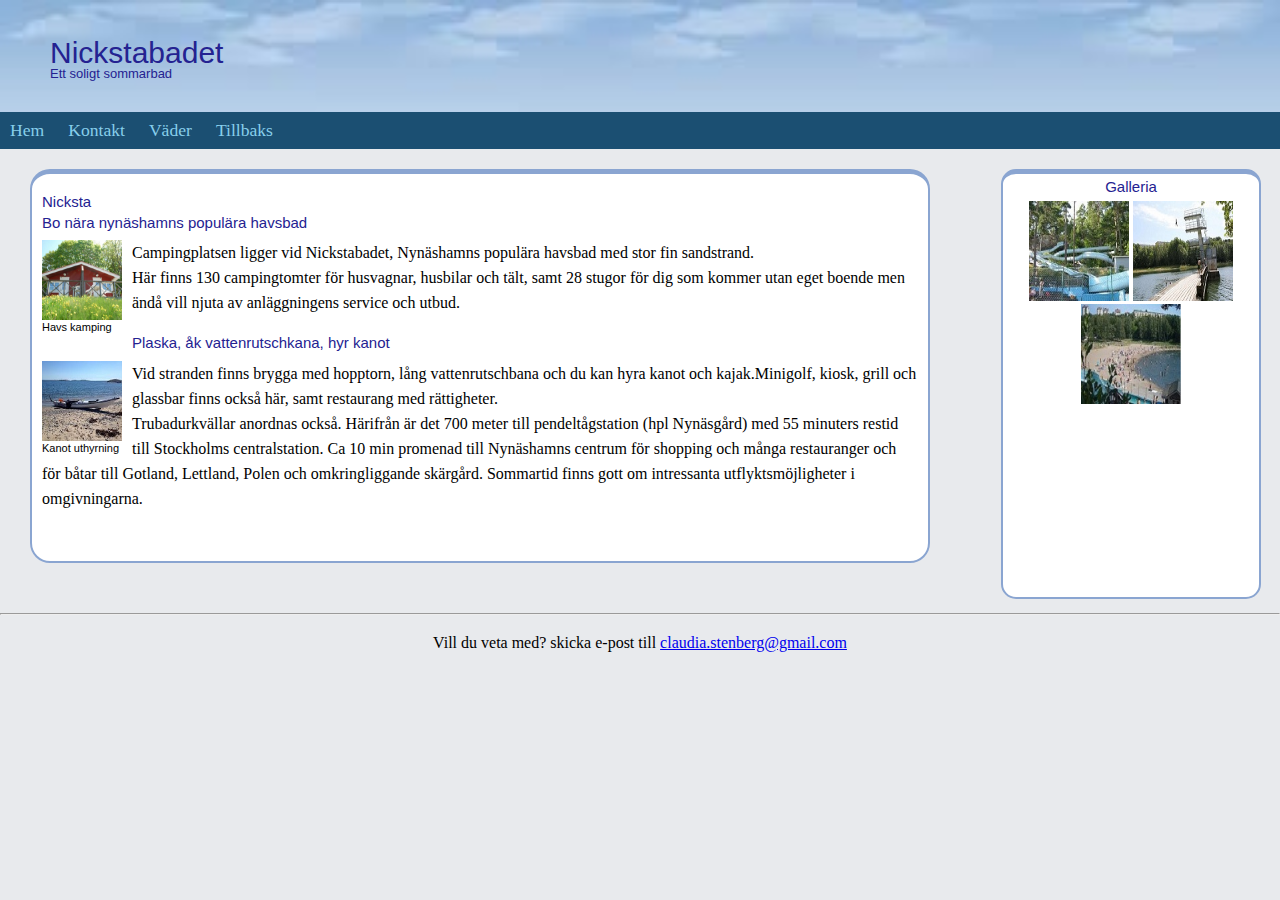
<file: dump/index.html>
<!DOCTYPE html>
<html lang="en">
<head>
<meta charset="utf-8">
<meta name="viewport" content="width=device-width, initial-scale=1.0">
<link rel="stylesheet" href="../styles/general.css">
<title>Nickstabadet</title>
</head>
    
<body>
   <section>
  <header class="nickstabadet">
        <h1>Nickstabadet</h1>
      <p>Ett soligt sommarbad</p>
    </header>

    <nav>
        <ul>
        <li><a href="index.html">Hem</a></li>
        <li><a href="contact.html">Kontakt</a></li>
        <li><a href="status.html">Väder</a></li>
        <li><a href="#Tillbaks">Tillbaks</a></li>
        </ul>
    </nav>
    <article class="galleria">
    <h2>Galleria</h2>
    <figure>
        <img alt="vattenpark" src="../assets/images/galleria/waterpark.jpg" width="100" height="100">
        <img alt="vattentorn" src="../assets/images/galleria/tower.jpg" width="100" height="100">
        <img alt="beach" src="../assets/images/galleria/beach.jpg" width="100" height="100">
        <figcaption>
        </figcaption>
        </figure>
    </article>
    <article class="nicksta">
       
        <header>
          <h2>Nicksta</h2>
        <h4>Bo nära nynäshamns populära havsbad</h4>  
        </header>
        <figure>
        <img alt="havscamping" src="../assets/images/camping.jpg" width="80" height="80">
        <figcaption>
        <cite>Havs kamping</cite>
        </figcaption>
        </figure>
        <div>
          Campingplatsen ligger vid Nickstabadet, Nynäshamns populära havsbad med stor fin    sandstrand. <br> Här finns 130 campingtomter för husvagnar, husbilar och tält, samt 28 stugor för dig som kommer utan eget boende men ändå vill njuta av anläggningens service och utbud.
        </div>
        <h4>Plaska, åk vattenrutschkana, hyr kanot</h4>
        <figure>
        <img alt="kanotuthurning" src="../assets/images/kanot.jpg" width="80" height="80">
        <figcaption>
        <cite>Kanot uthyrning</cite>
        </figcaption>
        </figure>
        <p>Vid stranden finns brygga med hopptorn, lång vattenrutschbana och du kan hyra kanot och kajak.Minigolf, kiosk, grill och glassbar finns också här, samt restaurang med rättigheter. <br>Trubadurkvällar anordnas också.
        Härifrån är det 700 meter till pendeltågstation (hpl Nynäsgård) med 55 minuters restid till Stockholms centralstation. Ca 10 min promenad till Nynäshamns centrum för shopping och många restauranger och för båtar till Gotland, Lettland, Polen och omkringliggande skärgård. Sommartid finns gott om intressanta utflyktsmöjligheter i omgivningarna.
        </p>
    </article>
       <hr>
       <footer class="footer">
    <div>
    Vill du veta med? skicka e-post till <a href="mailto:claudia.stenberg@gmail.com">claudia.stenberg@gmail.com</a>
    </div>
    </footer>
</section>
</body>
    </html>
</file>
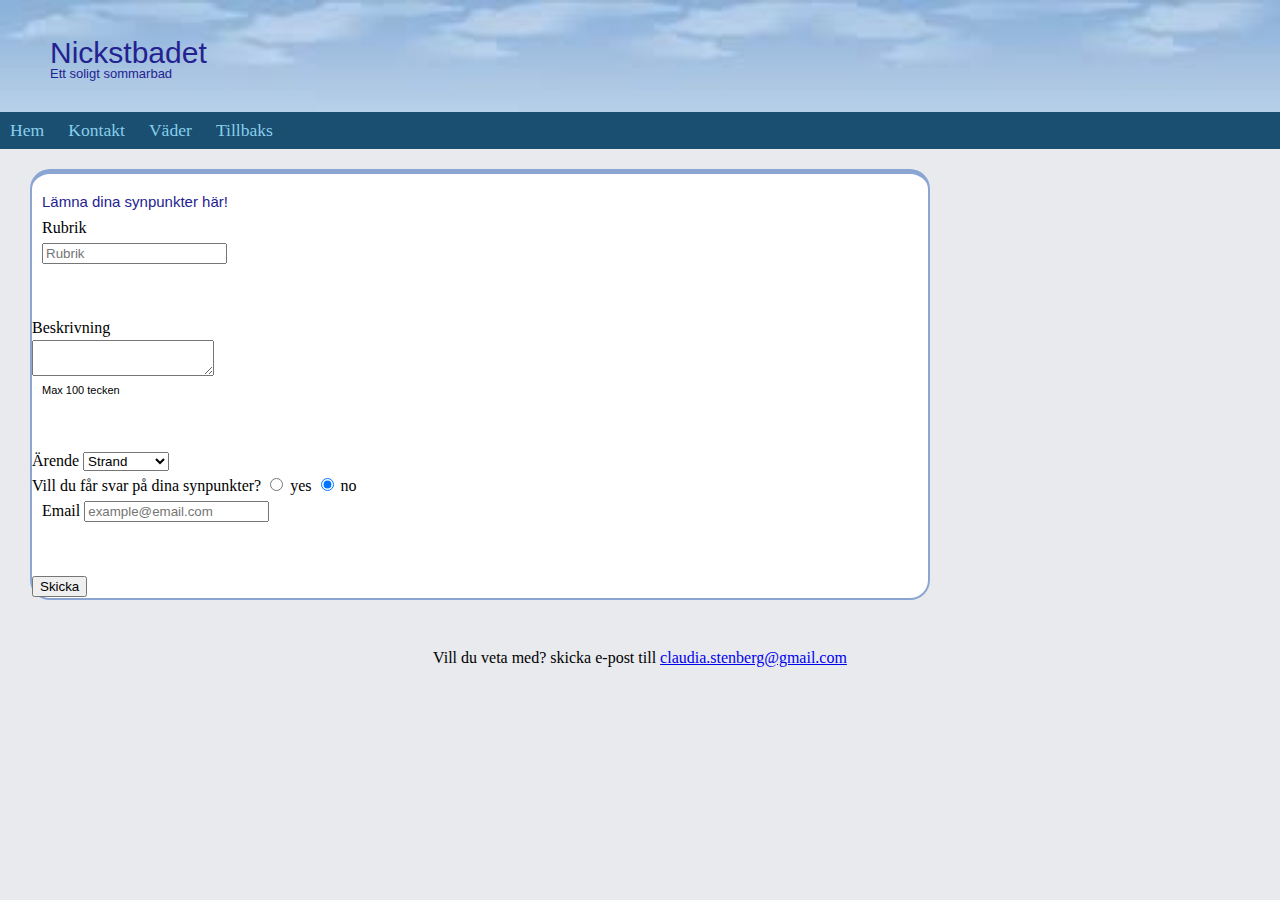
<file: dump/contact.html>
<!DOCTYPE html>
<html lang="en">
<head>
<meta charset="utf-8">
<meta name="viewport" content="width=device-width, initial-scale=1.0">
<link rel="stylesheet" href="../styles/general.css">
<title>Nickstabadet</title>
    </head>
<body>
    <section>
     <header  class="nickstabadet">
        <h1>Nickstbadet</h1>
      <p>Ett soligt sommarbad</p>
    </header>
    <nav>
        <ul>
     <li><a href="index.html">Hem</a></li>
        <li><a href="contact.html">Kontakt</a></li>
        <li><a href="status.html">Väder</a></li>
        <li><a href="#Tillbaks">Tillbaks</a></li>
        </ul>
    </nav>
    <article class="nicksta">
    <header><h2>Lämna dina synpunkter här!</h2></header>
        <p>
        <label>Rubrik</label><br>
         <input type="text" placeholder="Rubrik" maxlength="10" required>
        </p>
        
        <label>Beskrivning</label><br>
        <textarea maxlength="100"></textarea>
            <p class="contact">Max 100 tecken</p>
        
        <label>Ärende</label>
        <select>
         <option selected>Strand</option>
         <option>Vattentorn</option>
         <option>Vattenpark</option>
        </select> 
       
        <form>
            
        <label>Vill du får svar på dina synpunkter? </label>
     
            <input name = "answer_me" 
                 type="radio" id="answer_yes">
          <label for="answer_yes">yes</label>
    
          <input name ="answer_me"
                 type="radio" id="answere_no" checked>
            <label for="answere_no">no</label>
            <p>
            <label>Email</label>
         <input type="text" placeholder="example@email.com" maxlength="20" required>
            </p>    
        <button type="submit">Skicka</button>
        </form>
            </article>
    <footer class="footer">
    <div>
    Vill du veta med? skicka e-post till <a href="mailto:claudia.stenberg@gmail.com">claudia.stenberg@gmail.com</a>
    </div>
    </footer>
    </section>
</body>
</html>
</file>
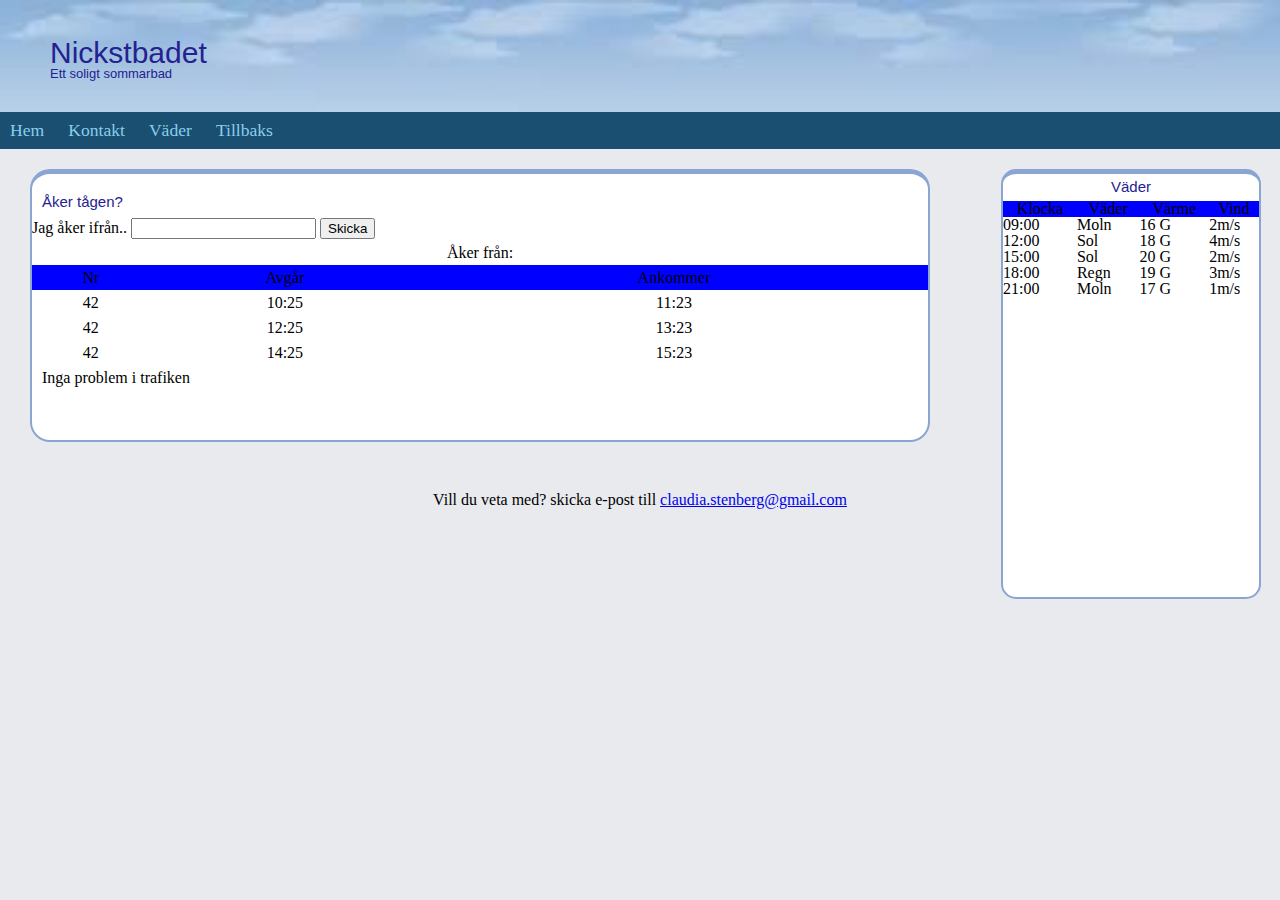
<file: dump/status.html>
<!DOCTYPE html>
<html lang="en">
<head>
<meta charset="utf-8">
<meta name="viewport" content="width=device-width, initial-scale=1.0">
    <link rel="stylesheet" href="../styles/general.css">
<title>Nickstabadet</title>
</head> 
<body>
    <section>
     <header class="nickstabadet">
        <h1>Nickstbadet</h1>
      <p>Ett soligt sommarbad</p>
    </header>
    <nav>
        <ul>
      <li><a href="index.html">Hem</a></li>
        <li><a href="contact.html">Kontakt</a></li>
        <li><a href="status.html">Väder</a></li>
        <li><a href="#Tillbaks">Tillbaks</a></li>
        </ul>
    </nav>
     <article class="galleria">
         <header>
        <h2>Väder
            </h2>
        </header>
      <table class="tableB">
            <thead class="HWeather">
              <tr>
                <th>Klocka</th>
                <th>Väder</th>
                <th>Värme</th>
                <th>Vind</th>
              </tr>
            </thead>
            <tbody class="BWeather">
            <tr>
            <td>09:00</td>
            <td>Moln</td>
            <td>16 G</td>
            <td>2m/s</td>
            </tr>
            <tr>
            <td>12:00</td>
            <td>Sol</td>
            <td>18 G</td>
            <td>4m/s</td>
            </tr>
            <tr>
            <td>15:00</td>
            <td>Sol</td>
            <td>20 G</td>
            <td>2m/s</td>
            </tr>
            <tr>
            <td>18:00</td>
            <td>Regn</td>
            <td>19 G</td>
            <td>3m/s</td>
            </tr>
            <tr>
            <td>21:00</td>
            <td>Moln</td>
            <td>17 G</td>
            <td>1m/s</td>
            </tr>
            </tbody>
            </table>
         </article>
    <article class="nicksta">
        <header>
        <h2>Åker tågen?
            </h2>
        </header>
            <label>Jag åker ifrån..</label>
         <input type="text" maxlength="20" required>
        
            <button type="submit">Skicka</button>
            <table class="tableB">
                <caption>Åker från:</caption>
            <thead class="HWeather">
              <tr>
                <th>Nr</th>
                <th>Avgår</th>
                <th>Ankommer</th>
              </tr>
            </thead>
            <tbody class="Bavg">
            <tr>
            <td>42</td>
            <td>10:25</td>
            <td>11:23</td>
            </tr>
            <tr>
            <td>42</td>
            <td>12:25</td>
            <td>13:23</td>
            </tr>
            <tr>
            <td>42</td>
            <td>14:25</td>
            <td>15:23</td>
            </tr>
            </tbody>
            </table>
            <p> Inga problem i trafiken</p> 
    </article>
        
    <footer class="footer">
    <div>
    Vill du veta med? skicka e-post till <a href="mailto:claudia.stenberg@gmail.com">claudia.stenberg@gmail.com</a>
    </div>
    </footer>
        </section>
    </body>
</html>
</file>
<file: styles/general.css>
@import url("reset.css"); /*varje gång general körs så komemr */
body {
    padding-bottom: 200px;
    background-color: #e8eaed;
}

.nickstabadet{
    background: URL(../assets/images/layout/header-sky.jpg);
    background-repeat: no-repeat;
    background-size: cover;
    padding: 20px 0px 10px 30px;;
}
.nickstabadet h1 {
	font-family: Arial, "Helvetica Neue", Helvetica, sans-serif;
	font-size: 30px;
	font-style: normal;
	font-variant: normal;
	line-height: 26.4px;
    color: #242291;
    margin-top: 20px;
    margin-left: 20px;
}

.nickstabadet p {
	font-family: Arial, "Helvetica Neue", Helvetica, sans-serif;
	font-size: 13px;
	font-style: normal;
	font-variant: normal;
	font-weight: 400;
	line-height: 15.4px;
    color: #242291;
    margin-bottom: 20px;
    margin-left: 20px;
}
.galleria {
    background-color:  #ffffff;
    margin-left: 10px;
    margin-right: 10px;
    border: 2px solid #8aa5d1;
    border-radius: 15px;
    margin-top: 20px;
    width: 20%;
    height: 47%;
    position: absolute; /* fixed säger sitt kvar på den sidan av skärmen oavsett om man skrållar eller ej*/
    right: 9px;
    float: right;
    border-top-style:solid;
    border-top-width: thick;
   
}

.galleria h2{
font-family: "Arial Black", "Arial Bold", Gadget, sans-serif;
	font-size: 15px;
	font-style: normal;
	font-variant: normal;
	font-weight: 500;
	line-height: 26.4px;
    text-align: center;
    color: #242291
}
.galleria figure{
    text-align: center;
}

.nicksta {
    background-color:  #ffffff;
    margin-left: 30px;
    margin-right: 20px;
    margin-bottom: 50px;
    width:70%;
    height: 100%;
    line-height: 25px;
    border: 2px solid #8aa5d1;
    border-radius: 20px;
    margin-top: 20px;
    border-top-style:solid;
    border-top-width: thick;
}
.nicksta h2{
    font-family: "Arial Black", "Arial Bold", Gadget, sans-serif;
	font-size: 15px;
	font-style: normal;
	font-variant: normal;
	font-weight: 500;
	line-height: 15.4px;
    margin-top: 20px;
    margin-bottom: 5px;
    margin-left: 10px;
    color: #242291
}
.nicksta h4{
    font-family: "Arial Black", "Arial Bold", Gadget, sans-serif;
	font-size: 15px;
	font-style: normal;
	font-variant: normal;
	font-weight: 500;
	line-height: 15.4px;
    margin-left: 10px;
    margin-bottom: 10px;
    color: #242291
}
.nicksta figcaption{
    font-family: Arial, "Helvetica Neue", Helvetica, sans-serif;
	font-size: 11px;
	font-style: normal;
	font-variant: normal;
	font-weight: 400;
	line-height: 15.4px;
    margin-top: -7px;
}
.nicksta div {
    bottom: 90px;
    margin-left: 10px;
    margin-right: 10px;
    margin-bottom: 20px;
}
.nicksta p {
    bottom: 90px;
    margin-left: 10px;
    margin-right: 10px;
    margin-bottom: 50px;
    
}   
.nicksta figure{
    margin-left: 10px;
    margin-right: 10px;
    float: left;
}

body nav {
    background-color: #1B4F72;
}

body ul {
    list-style-type: none; /*tar bort plupparna framför*/
    padding: 0;
}

body ul li {
    display: inline-block;  /*sätter på rad*/ 
    /*display: block; om man vill använda min-width*/
}
body nav ul li a { /*styla om alla a taggar <a>*/
    display: block;
    padding: 10px;
    color: skyblue;
    font-size: 1.1em;
    text-decoration: none; /*helt vanliga klickbara texter*/
}
body nav li a:hover { /*hover, när vi håller över en av a taggarna*/
    background-color: lightblue;
    color: blue;
}

.footer div {
    margin-top: 20px;
    bottom: 0;
    text-align: center;
}

.nicksta .contact {
    font-family: Arial, "Helvetica Neue", Helvetica, sans-serif;
	font-size: 11px;
	font-style: normal;
	font-variant: normal;
	font-weight: 400;
	line-height: 15.4px;
}

/*Lägg till på status body design*/

/*för att öka prestandan för mindra skärmar är det rekomenderat att använda min-width. här kan det vara bra att tänka på om du utvecklar för en liten skärm, mobil osv*/
@media ONLY screen AND (max-width: 650px) { /*när vi har en skärm och en maxbredd på 500px*/
    .galleria {
         left: 20px;
         width: 70%;
         height: 20%;
    }
     .nicksta {
        margin-top: 35%;
    }
}
.tableB{
    width: 100%;
}
.HWeather {
    background-color: blue;
}
.Bavg {
   text-align: center;
}
</file>
